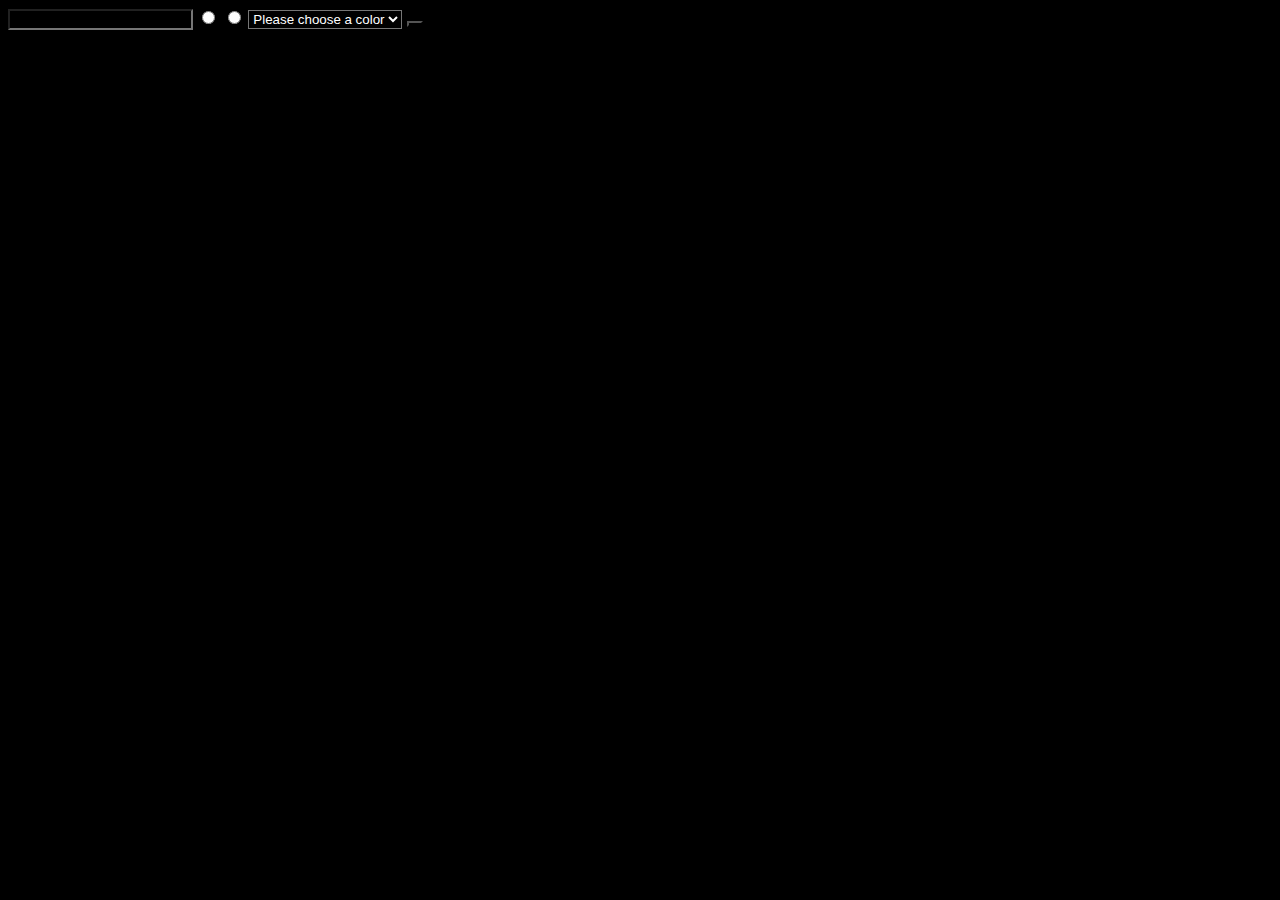
<file: src/index.html>
<!DOCTYPE html>
<html lang="en">
  <head>
    <meta charset="UTF-8" />
    <meta name="viewport" content="width=device-width, initial-scale=1.0" />
    <title>Unit 2 Assessment: HTML/CSS</title>
    <link rel="stylesheet" href="styles.css" />
  </head>

  <body>
    <form>
      <input type="text" />
      <input type="radio" value="jedi" />
      <input type="radio" value="sith" />

      <select name="lightsaber">
        <option value="">Please choose a color</option>
        <option value="blue">Blue</option> 
        <option value="green">Green</option> 
        <option value="red">Red</option>
        <option value="purple">Purple</option>
        </select>
        <button type="submit"></button>
    </form>
    <table class="space"></table>
  </body>
</html>
</file>
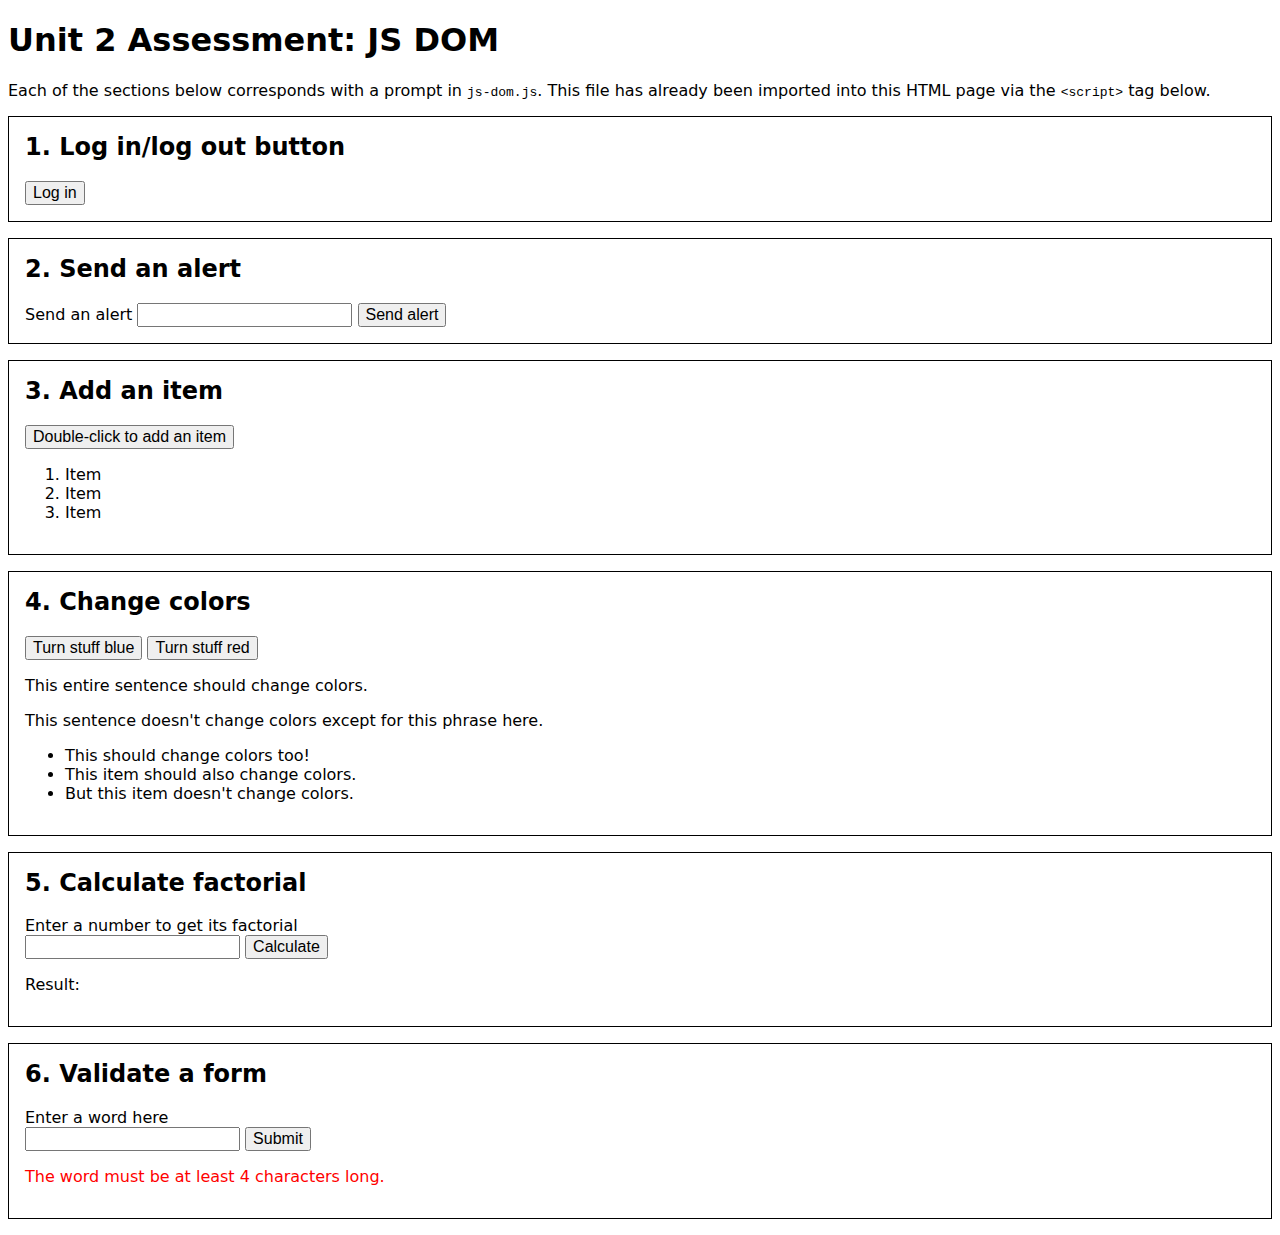
<file: src/js-dom.html>
<!DOCTYPE html>
<html lang="en">
  <head>
    <meta charset="UTF-8" />
    <meta name="viewport" content="width=device-width, initial-scale=1.0" />
    <title>Unit 2 Assessment: JS DOM</title>
    <style>
      body {
        font-family: system-ui, sans-serif;
        counter-reset: section;
      }

      section {
        border: 1px solid black;
        padding: 1em;
        margin: 1em 0;
      }

      h2 {
        margin-top: 0;
      }

      section > h2:before {
        counter-increment: section;
        content: counter(section) '. ';
      }

      label[for='word'],
      label[for='factorial-input'] {
        display: block;
      }

      button,
      input {
        font-size: 1rem;
      }
    </style>
  </head>

  <body>
    <header>
      <h1>Unit 2 Assessment: JS DOM</h1>
      <p>
        Each of the sections below corresponds with a prompt in
        <code>js-dom.js</code>. This file has already been imported into this HTML page via the
        <code>&lt;script&gt;</code> tag below.
      </p>
    </header>
    <main>
      <section>
        <h2>Log in/log out button</h2>

        <button id="auth" class="logout login">Log in</button>
      </section>

      <section>
        <h2>Send an alert</h2>

        <form id="send-alert">
          <label for="alert-message">Send an alert</label>
          <input type="text" id="alert-message" name="alert" />
          <button id="submitbtn" type="submit">Send alert</button>
        </form>
      </section>

      <section>
        <h2>Add an item</h2>

        <button id="adder">Double-click to add an item</button>
        <ol id="list">
          <li>Item</li>
          <li>Item</li>
          <li>Item</li>
        </ol>
      </section>

      <section>
        <h2>Change colors</h2>

        <button id="blue">Turn stuff blue</button>
        <button id="red">Turn stuff red</button>

        <div id="color-changer">
          <p class="changes-colors">This entire sentence should change colors.</p>
          <p>
            This sentence doesn't change colors except
            <span class="changes-colors">for this phrase here</span>.
          </p>
          <ul>
            <li class="changes-colors">This should change colors too!</li>
            <li class="changes-colors">This item should also change colors.</li>
            <li>But this item doesn't change colors.</li>
          </ul>
        </div>
      </section>

      <section>
        <h2>Calculate factorial</h2>

        <form id="factorial-calculator">
          <label for="factorial-input">Enter a number to get its factorial</label>
          <input type="number" id="factorial-input" name="number" />
          <button id="factorialize" type="submit">Calculate</button>
        </form>

        <p>Result: <span id="result"></span></p>
      </section>

      <section>
        <h2>Validate a form</h2>
        <form id="recommend-word">
          <label for="word">Enter a word here</label>
          <input type="text" name="word" id="word" />
          <button type="submit">Submit</button>
          <p class="form-feedback" style="color: red">
            The word must be at least 4 characters long.
          </p>
        </form>
      </section>
    </main>

    <script src="js-dom.js"></script>
  </body>
</html>
</file>
<file: src/styles.css>
* {
    background-color: black;
    color: white;
    font-family: sans-serif;
}

.space {
    margin-top: 50px;
}
</file>
